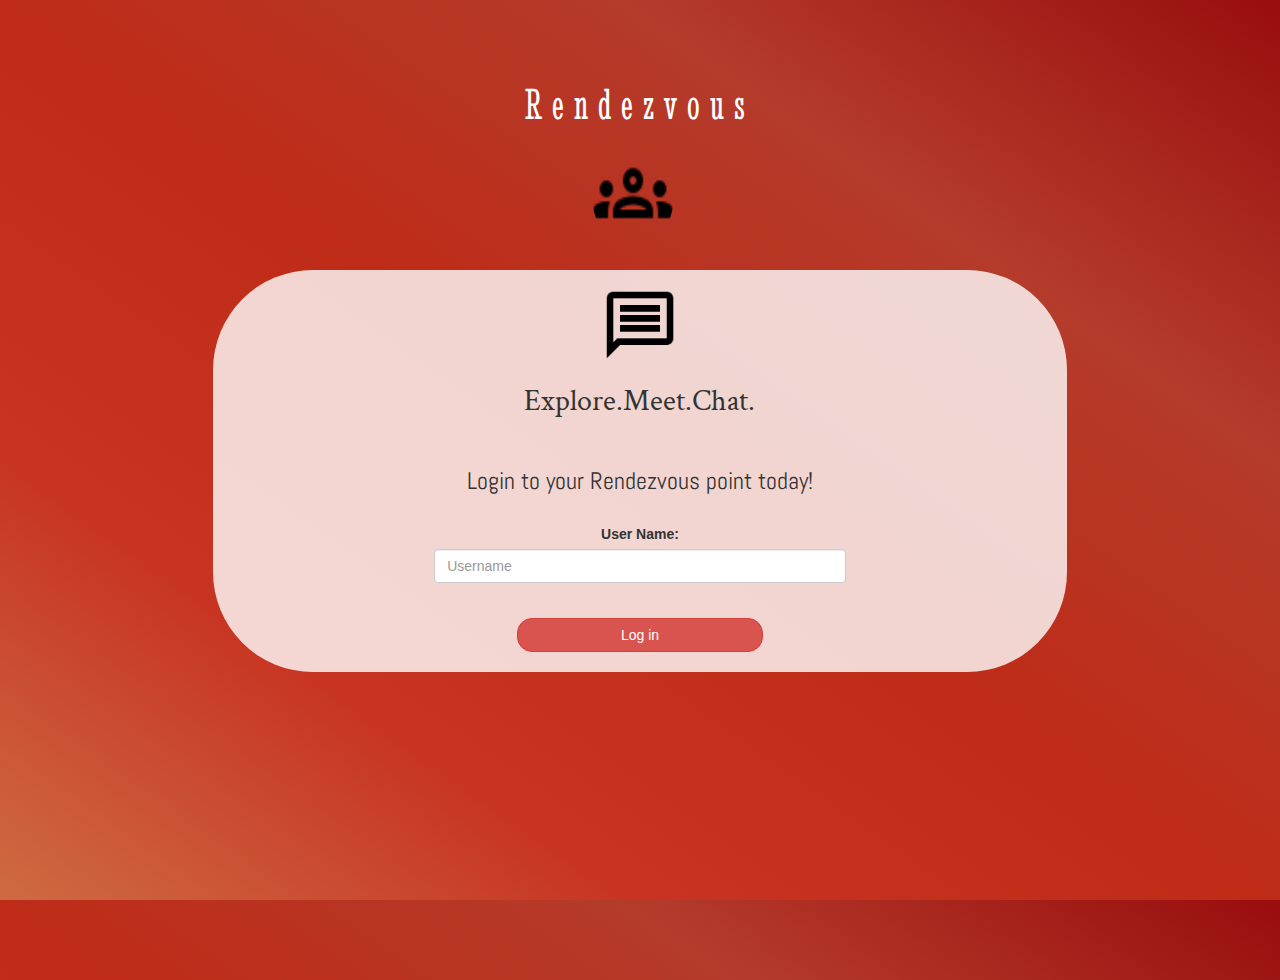
<file: index.html>
<html>

<head>
	<title>Rendezvous</title>
	<link href="https://fonts.googleapis.com/css?family=Stint+Ultra+Condensed|Crimson+Text|Abel&display=swap"
		rel="stylesheet">
	<meta name="viewport" content="width=device-width, initial-scale=1">

	<link rel="stylesheet" href="https://maxcdn.bootstrapcdn.com/bootstrap/3.4.0/css/bootstrap.min.css">
	<script src="https://ajax.googleapis.com/ajax/libs/jquery/3.4.1/jquery.min.js"></script>
	<script src="https://maxcdn.bootstrapcdn.com/bootstrap/3.4.0/js/bootstrap.min.js"></script>

	<link rel="stylesheet" type="text/css" href="style.css">
	<script src="main.js"></script>
</head>

<body>
	<center>
		<h1 class="header">
			Rendezvous <br>
			<sup>
				<img src="outline_groups_black_24dp.png" class="header-img">
			</sup>
		</h1>
		<div class="col-lg-8 col-md-8 col-sm-8 col-xs-8 login_div">
			<img src="outline_message_black_48dp.png" class="logo">
			<h2>Explore.Meet.Chat.</h2>
			<br>
			<h3>Login to your Rendezvous point today!</h3>
			<br>
			<div class="form-group">
				<label>User Name:</label>
				<input type="text" id="username1" class="form-control" placeholder="Username">
			</div>
			<br>
			<button id="login_button" class="btn btn-danger" onclick="login()">Log in</button>
			<br>
			<br>

		</div>
	</center>
</body>

</html>
</file>
<file: style.css>
html,
body {
    height: 100%;
    margin: 0;
}

body {
    background-image: linear-gradient(to right top, #ce6b43, #c73421, #be2c18, #b43b2b, #990d0d);
}

h2 {
    font-family: 'Crimson Text';
}

h3 {
    font-family: 'Abel';
}

.header {
    color: white;
    font-family: 'Stint Ultra Condensed';
    font-size: 45px;
    letter-spacing: 10px;
    margin-top: 80px;
}

.header img {
    width: 80px;
    margin-left: -15px;
}

.login_div {
    background: rgba(255, 255, 255, 0.8);
    float: none;
    border-radius: 100px;
    height: fit-content;
}

.logo {
    width: 80px;
    margin-top: 15px;
    border-radius: 10px;
}

#login_button {
    width: 30%;
    border-radius: 15px;
}

#username1 {
    width: 50%;
}

.header-img {
    width: 200px;
    height: 100px;
    margin-top: 30px;
    border-radius: 40px;
}

.room_name {
    cursor: pointer;
    font-size: 20px;
}


#logout {
    font-size: 20px;
    float: right;
    margin-top: 5px;
}


#output {
    padding: 10px;
    width: 80%;
    background: rgba(255, 255, 255, 0.8);
    border-radius: 15px;
}

.input_div_room_page {
    width: 80%;
}

.input_div label {
    color: white;
    font-size: 20px;
}


.input_div_message_page {
    position: fixed;
    bottom: 0px;
    width: 100%;
    background: rgba(255, 255, 255, 0.8);
}

.input_div_message_page label {
    color: black;
}

.input_div_message_page #msg {
    width: 80%;
}

.input_div_message_page button {
    margin-top: 15px;
    width: 50%;
}

.color_white {
    color: white
}

.user_tick {
    width: 20px;
}

.message_h4 {
    padding-left: 5px;
    color: grey;
}

#msg {
    width: 50%;
}
</file>
